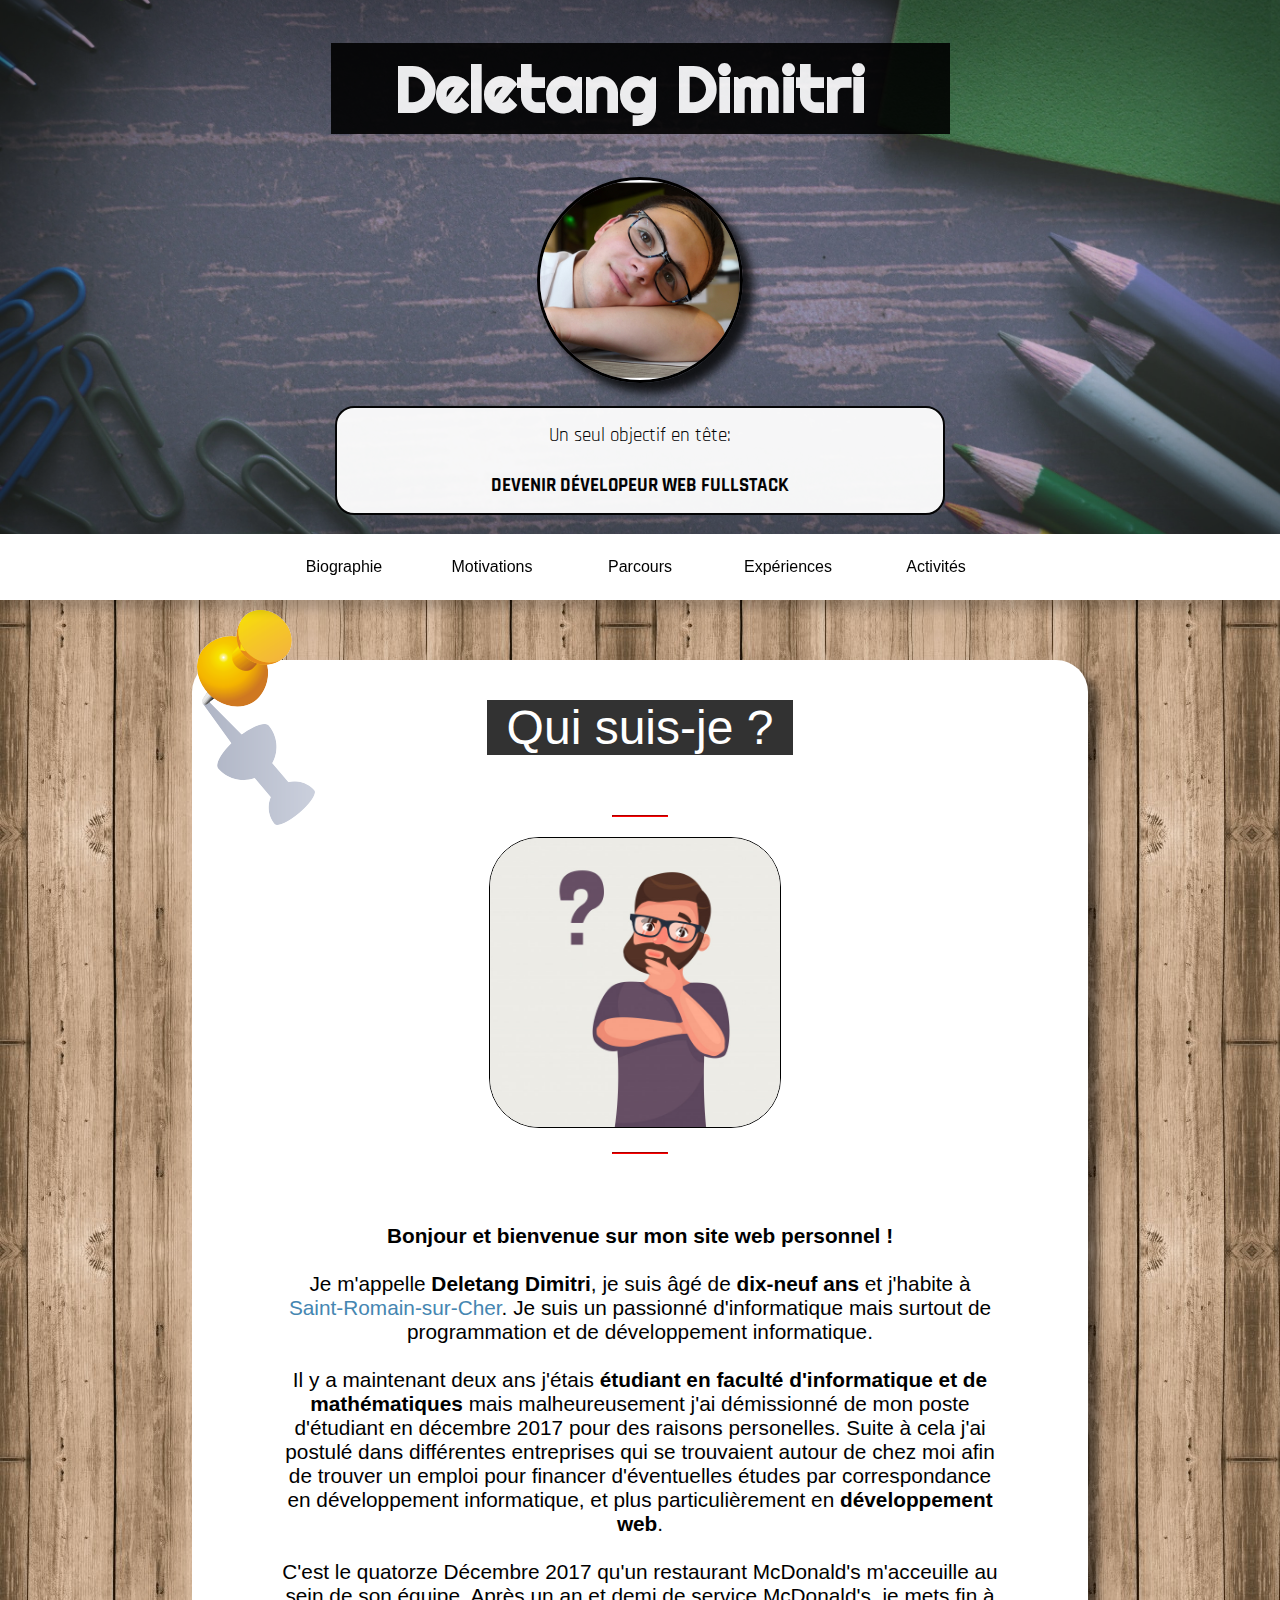
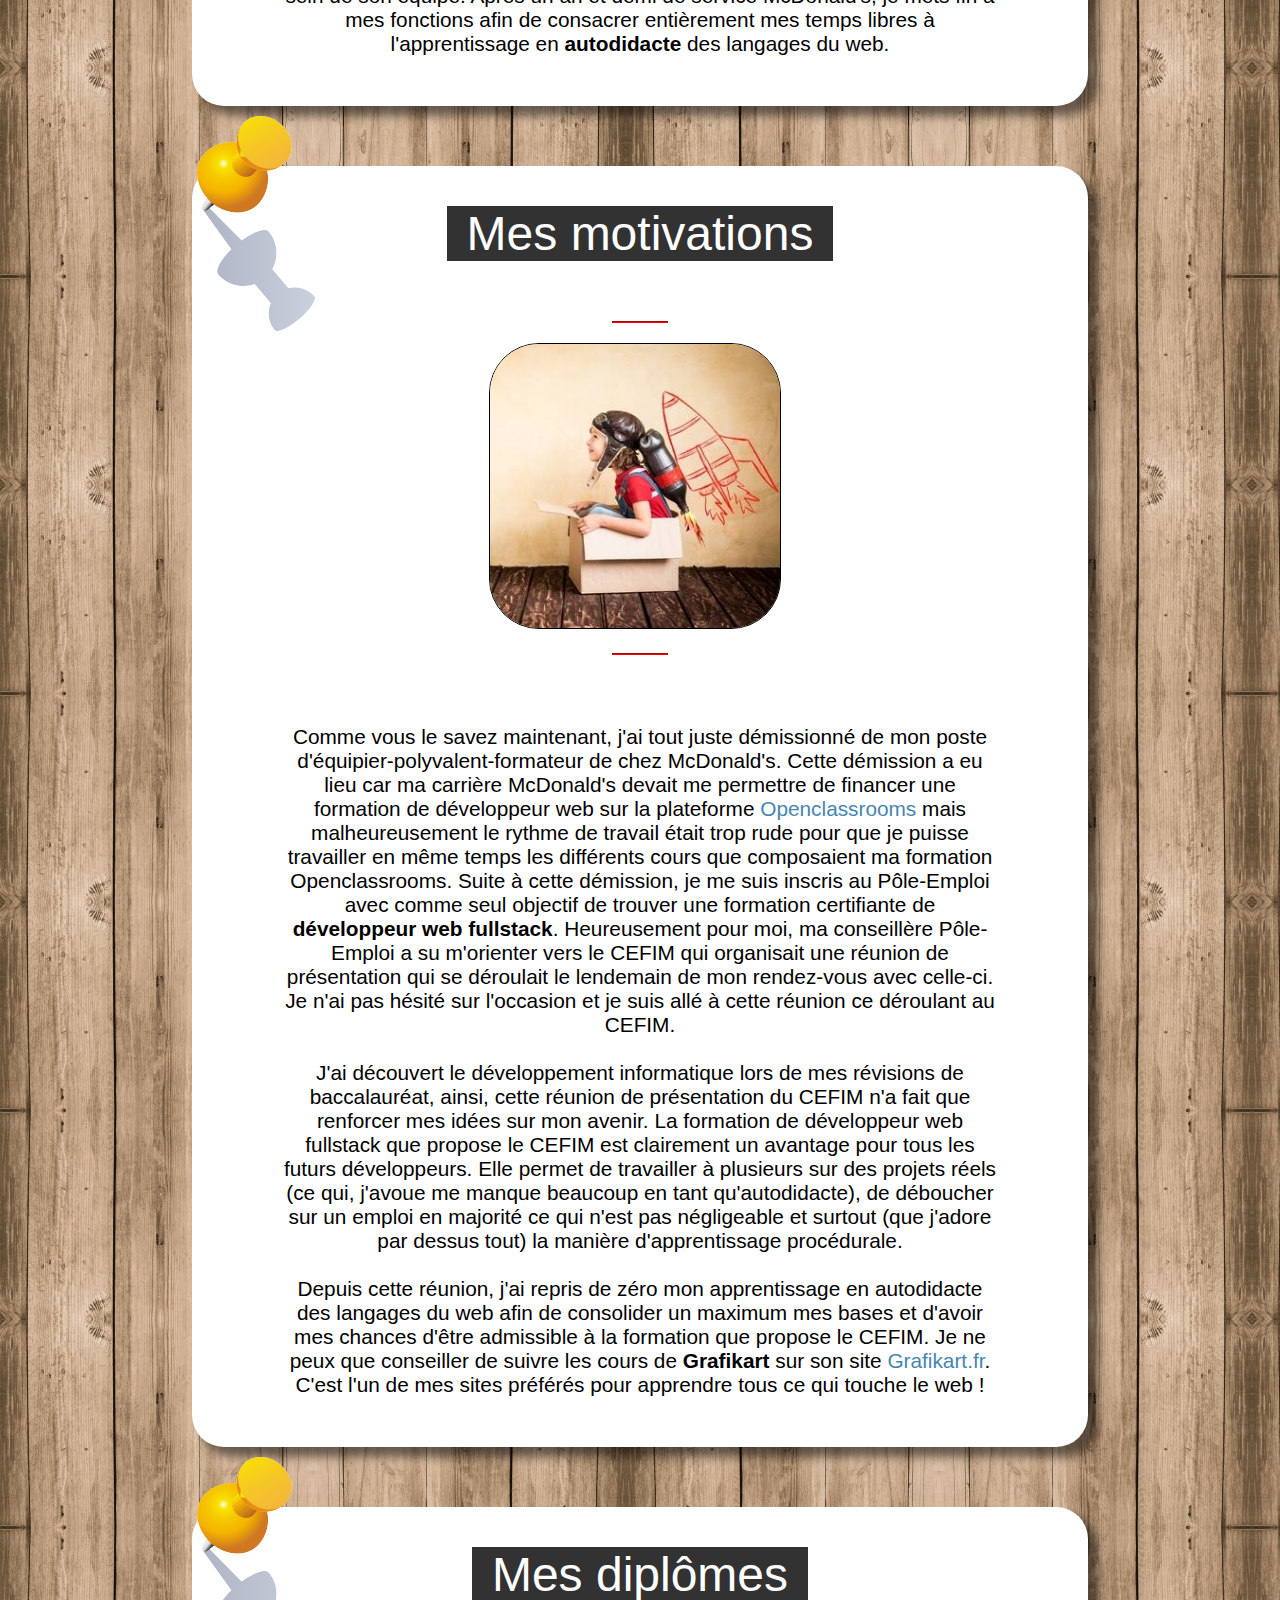
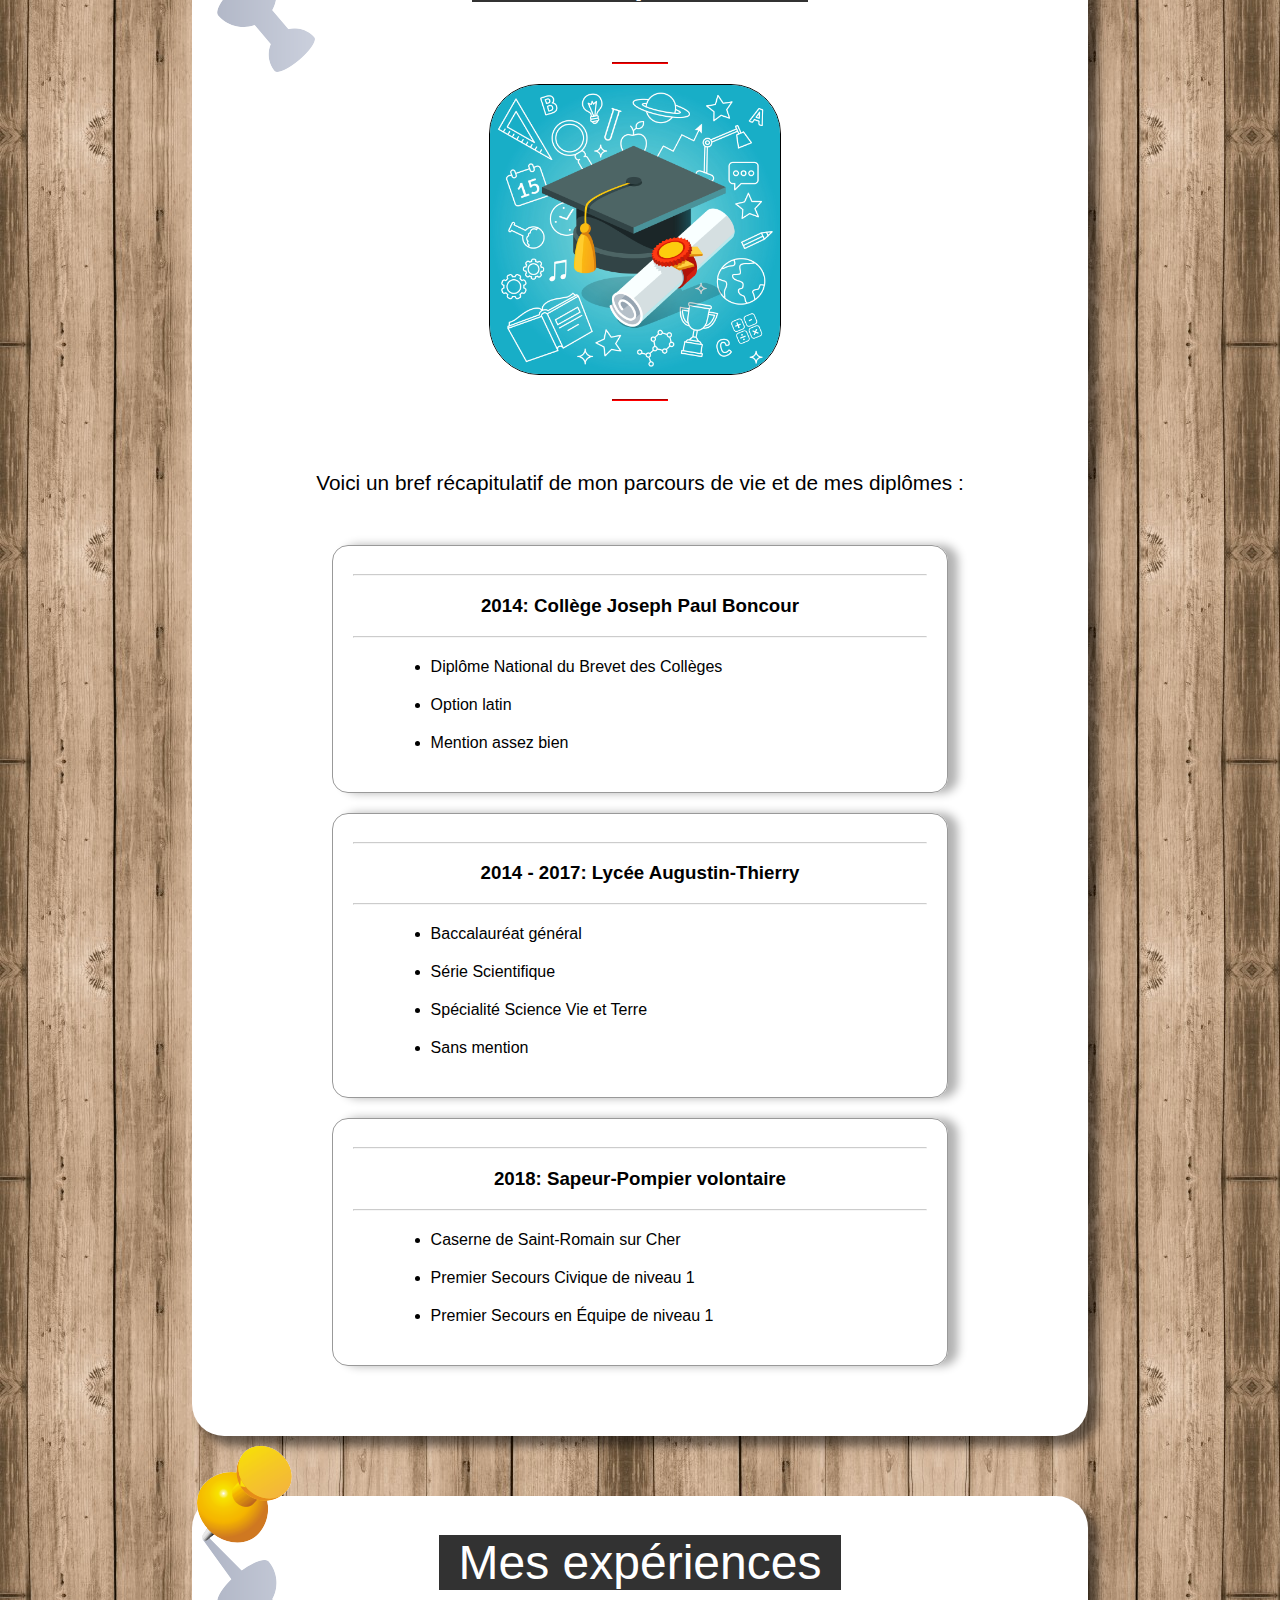
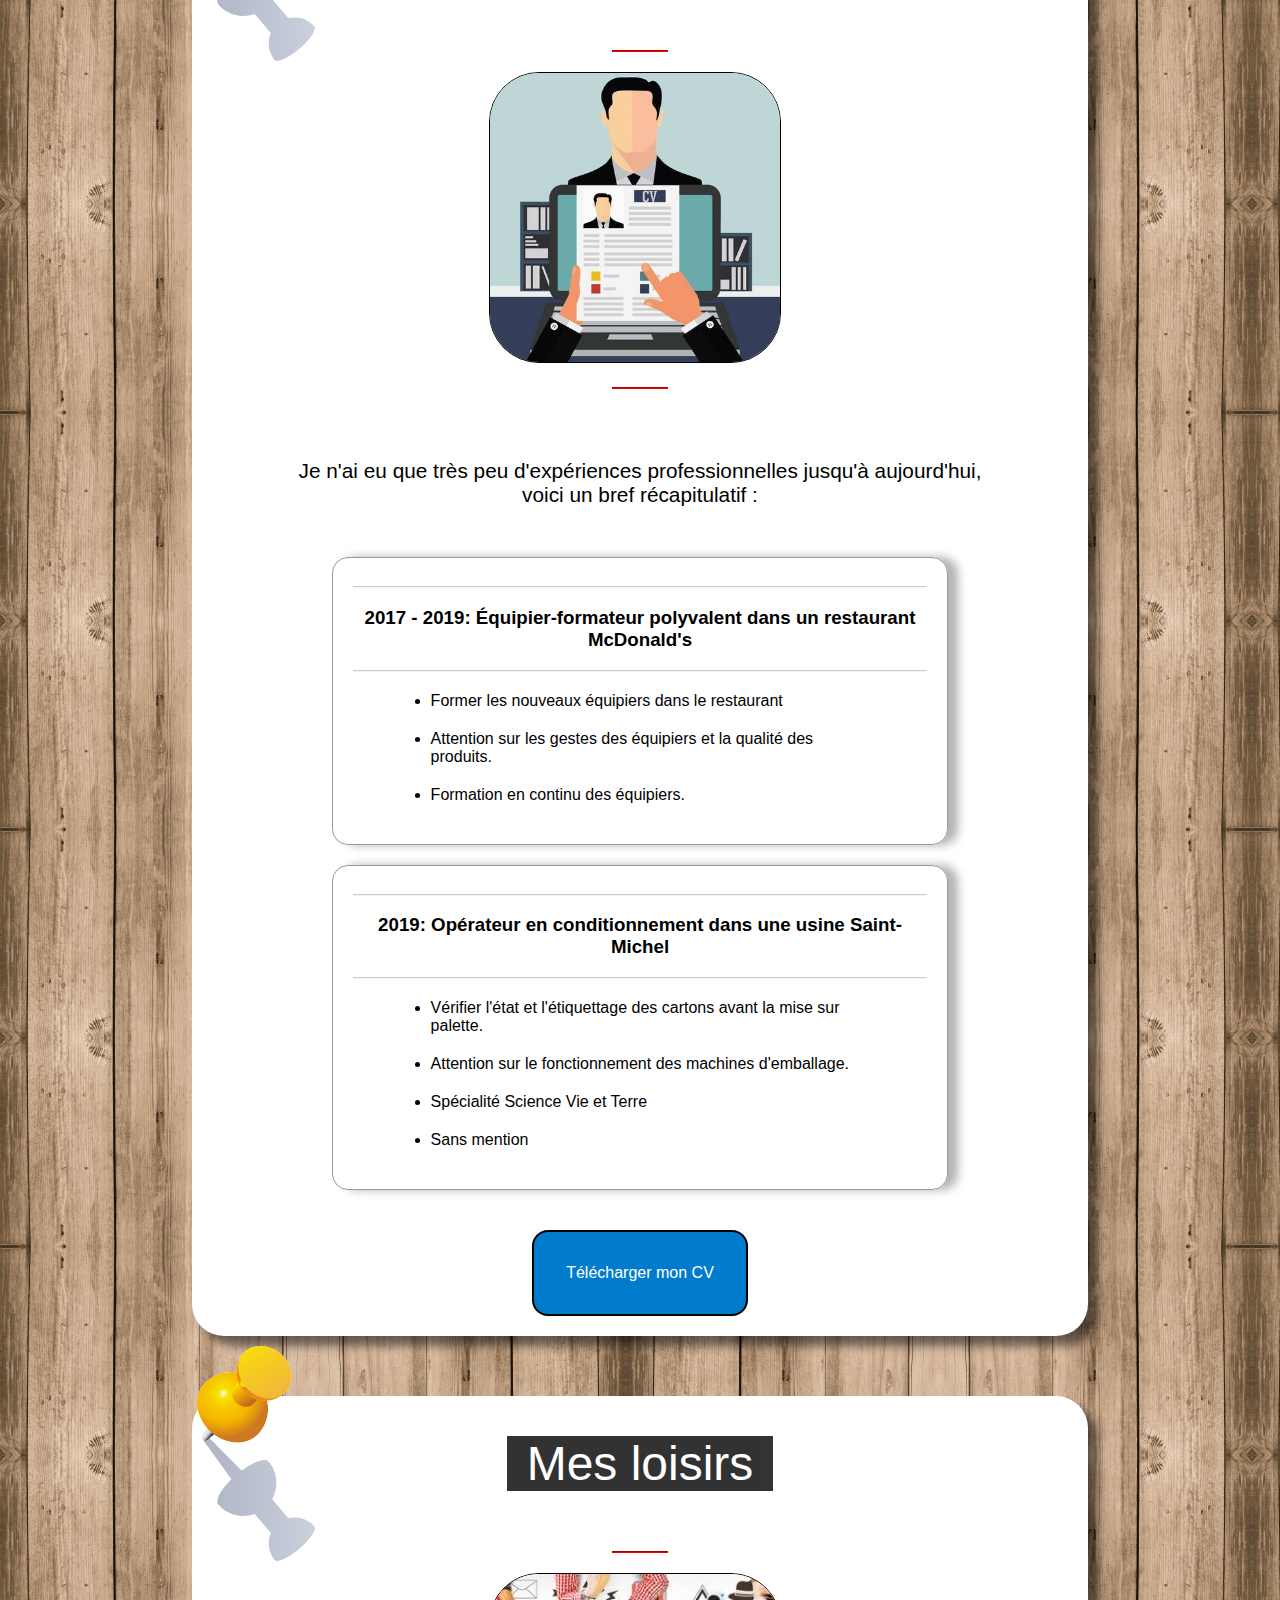
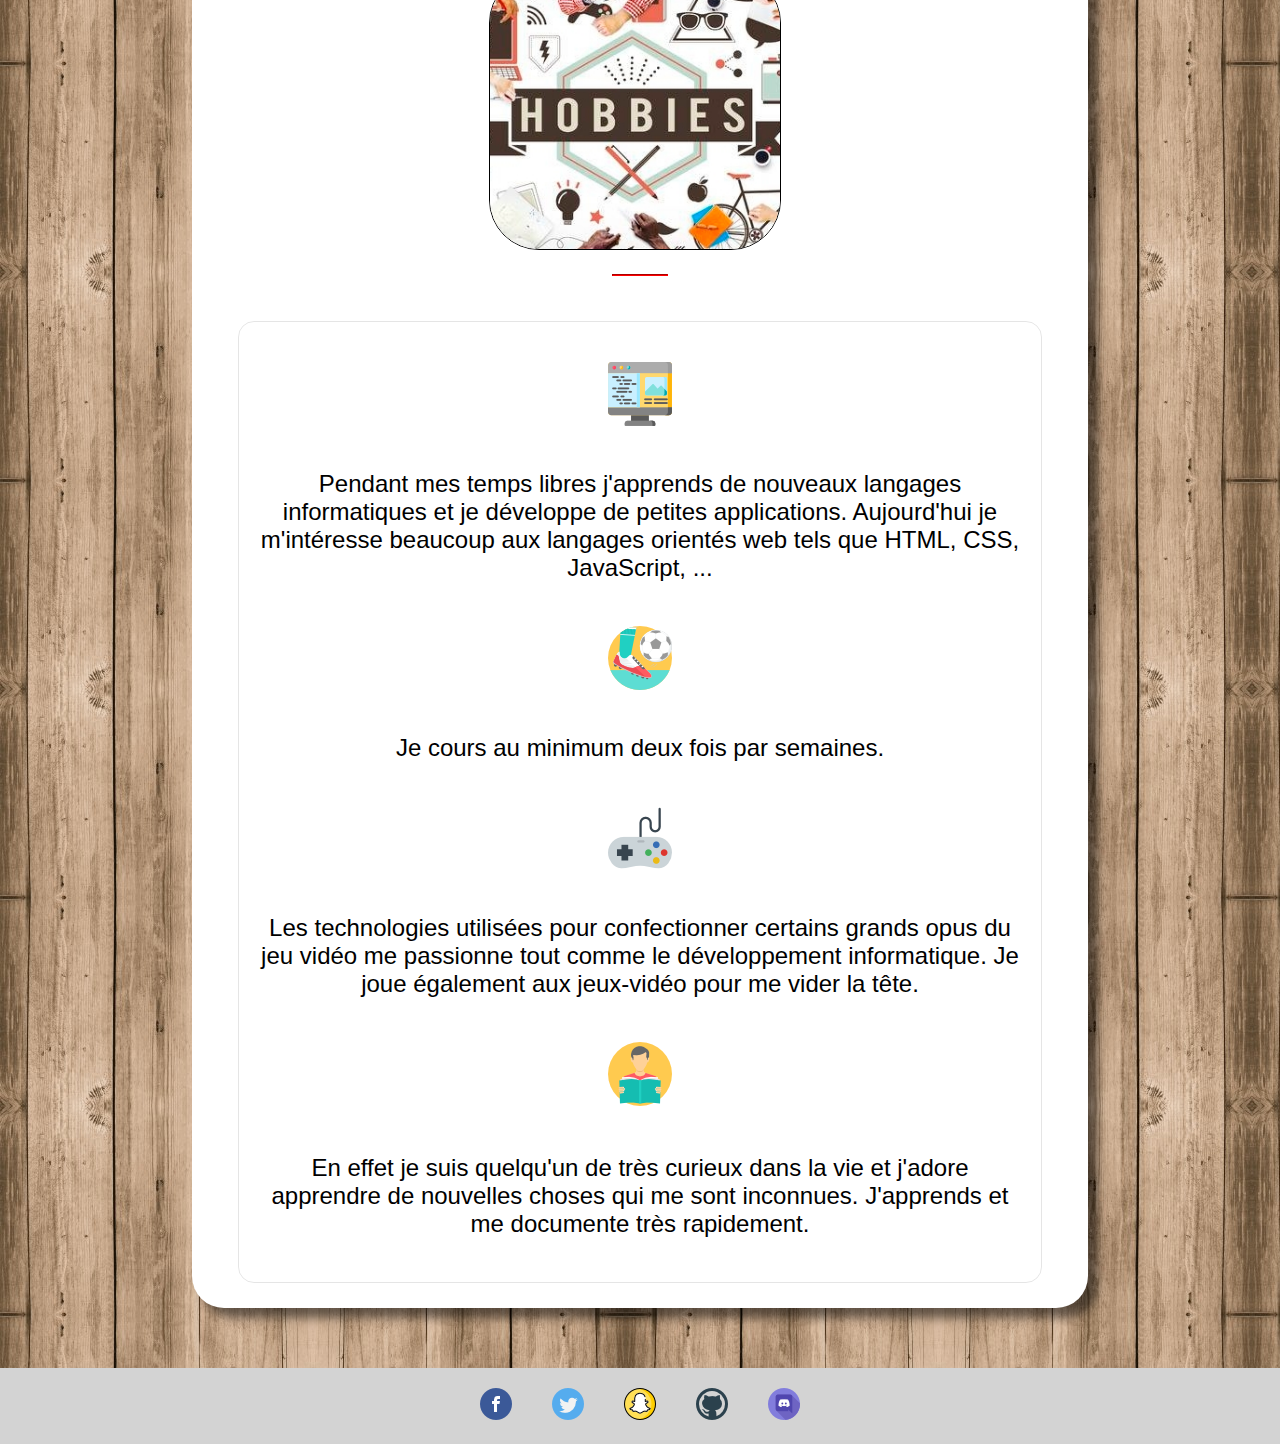
<file: index.html>
<!DOCTYPE html>
<html lang="fr">

    <head>
        <meta charset="UTF-8">
        <meta name="viewport" content="width=device-width, initial-scale=1.0">
        <meta http-equiv="X-UA-Compatible" content="ie=edge">
        <link rel="icon" href="img/favicon/avatar.png">
        <link rel="stylesheet" href="main-theme.css">
        <link rel="stylesheet" href="fonts-dl.css">
        <link rel="stylesheet" href="keyframes.css">
        <link rel="stylesheet" href="media.css">
        <title>DELETANG Dimitri</title>
    </head>
    
    <body>

        <!-- bannière de présentation -->
        <header class="profil-presentation">
            <h1 class="profil-title">Deletang Dimitri <span class="clignot"></span> </h1>

            <div class="profil-content">
                <div class="profil-img">
                    <a href="img/dimitri-deletang.jpg" target="_blank">
                        <img src="img/dimitri-deletang.jpg" alt="Photo de Deletang Dimitri">
                    </a>
                </div>

                <p class="profil-text">
                    Un seul objectif en tête: <br><br> <strong class="important-word">Devenir Dévelopeur web fullstack</strong>
                </p>
            </div>
        </header>

        <nav class="navbar">
            <a class="navbar-item" href="#biographie">Biographie</a><!--
            --><a class="navbar-item" href="#motivation">Motivations</a><!--
            --><a class="navbar-item" href="#parcours">Parcours</a><!--
            --><a class="navbar-item" href="#experience">Expériences</a><!--
            --><a class="navbar-item" href="#hobbies">Activités</a>
        </nav>

        <!-- BIOGRAPHIE -->
        <section class="biographie" id="biographie">

            <img class="punaise" src="img/punaise.png" alt="">

            <h2 class="biographie-title">Qui suis-je ?</h2>

            <hr class="separator">

            <div class="biographie-img">
                <img class="img" src="img/homme-affaires-pensee-barbe-hipster-point-interrogation_47649-176.jpg" alt="">
            </div>

            <hr class="separator">

            <p class="biographie-text">
                <strong>Bonjour et bienvenue sur mon site web personnel !</strong> <br><br>
                Je m'appelle <strong>Deletang Dimitri</strong>, je suis âgé de <strong>dix-neuf ans</strong> et j'habite à <a title="Informations sur Saint-Romain-sur-Cher" href="https://fr.wikipedia.org/wiki/Saint-Romain-sur-Cher" target="_blank">Saint-Romain-sur-Cher</a>. Je suis un passionné d'informatique mais surtout de programmation et de développement informatique.<br><br>
                Il y a maintenant deux ans j'étais <strong>étudiant en faculté d'informatique et de mathématiques</strong> mais malheureusement j'ai démissionné de mon poste d'étudiant en décembre 2017 pour des raisons personelles. Suite à cela j'ai postulé dans différentes entreprises qui se trouvaient autour de chez moi afin de trouver un emploi pour financer d'éventuelles études par correspondance en développement informatique, et plus particulièrement en <strong>développement web</strong>.<br><br>C'est le quatorze Décembre 2017 qu'un restaurant McDonald's m'acceuille au sein de son équipe. Après un an et demi de service McDonald's, je mets fin à mes fonctions afin de consacrer entièrement mes temps libres à l'apprentissage en <strong>autodidacte</strong> des langages du web.
            </p>
        </section>

        <!-- MOTIVATIONS -->
        <section class="motivation" id="motivation">

            <img class="punaise" src="img/punaise.png" alt="">
    
            <h2 class="motivation-title">Mes motivations</h2>
    
            <hr class="separator">
    
            <div class="motivation-img">
                <img class="img" src="img/motivation.jpg" alt="">
            </div>
    
            <hr class="separator">
    
            <p class="motivation-text">
                Comme vous le savez maintenant, j'ai tout juste démissionné de mon poste d'équipier-polyvalent-formateur de chez McDonald's. Cette démission a eu lieu car ma carrière McDonald's devait me permettre de financer une formation de développeur web sur la plateforme <a target="_blank" href="https://openclassrooms.com/">Openclassrooms</a> mais malheureusement le rythme de travail était trop rude pour que je puisse travailler en même temps les différents cours que composaient ma formation Openclassrooms. Suite à cette démission, je me suis inscris au Pôle-Emploi avec comme seul objectif de trouver une formation certifiante de <strong>développeur web fullstack</strong>. Heureusement pour moi, ma conseillère Pôle-Emploi a su m'orienter vers le CEFIM qui organisait une réunion de présentation qui se déroulait le lendemain de mon rendez-vous avec celle-ci. Je n'ai pas hésité sur l'occasion et je suis allé à cette réunion ce déroulant au CEFIM.<br><br> J'ai découvert le développement informatique lors de mes révisions de baccalauréat, ainsi, cette réunion de présentation du CEFIM n'a fait que renforcer mes idées sur mon avenir. La formation de développeur web fullstack que propose le CEFIM est clairement un avantage pour tous les futurs développeurs. Elle permet de travailler à plusieurs sur des projets réels (ce qui, j'avoue me manque beaucoup en tant qu'autodidacte), de déboucher sur un emploi en majorité ce qui n'est pas négligeable et surtout (que j'adore par dessus tout) la manière d'apprentissage procédurale.<br><br>Depuis cette réunion, j'ai repris de zéro mon apprentissage en autodidacte des langages du web afin de consolider un maximum mes bases et d'avoir mes chances d'être admissible à la formation que propose le CEFIM. Je ne peux que conseiller de suivre les cours de <strong>Grafikart</strong> sur son site <a href="https://grafikart.fr/" target="_blank">Grafikart.fr</a>. C'est l'un de mes sites préférés pour apprendre tous ce qui touche le web !
            </p>
        </section>

        <!-- PARCOURS -->
        <section class="parcours" id="parcours">

            <img class="punaise" src="img/punaise.png" alt="">

            <h2 class="parcours-title">Mes diplômes</h2>
    
            <hr class="separator">
    
            <div class="parcours-img">
                <img class="img" src="img/334.jpg" alt="">
            </div>

            <hr class="separator">
    
            <p class="parcours-text">

                Voici un bref récapitulatif de mon parcours de vie et de mes diplômes :
            </p>

            <div class="diploma-cards-container">

                <!-- COLLEGE CARD -->
                <div class="college-card">
                    <header class="college-card-header">
                        <hr class="college-card-header-separator">
                        <h3 class="college-card-title">2014: Collège Joseph Paul Boncour</h3>
                        <hr class="college-card-header-separator">
                    </header>

                    <aside class="college-card-info">

                        <ul class="college-card-info-list">
                            <li class="college-card-info-list-items">
                                Diplôme National du Brevet des Collèges
                            </li>

                            <li class="college-card-info-list-items">
                                Option latin
                            </li>

                            <li class="college-card-info-list-items">
                                Mention assez bien
                            </li>
                        </ul>

                    </aside>
                </div>

                <!-- LYCEE CARD -->
                <div class="lycee-card">
                    <header class="lycee-card-header">
                        <hr class="lycee-card-header-separator">
                        <h3 class="lycee-card-title">2014 - 2017: Lycée Augustin-Thierry</h3>
                        <hr class="lycee-card-header-separator">
                    </header>
    
                    <aside class="lycee-card-info">
    
                        <ul class="lycee-card-info-list">
                            <li class="lycee-card-info-list-items">
                                Baccalauréat général
                            </li>
    
                            <li class="lycee-card-info-list-items">
                                Série Scientifique
                            </li>
    
                            <li class="lycee-card-info-list-items">
                                Spécialité Science Vie et Terre
                            </li>

                            <li class="lycee-card-info-list-items">
                                Sans mention
                            </li>
                        </ul>
    
                    </aside>
                </div>

                <div class="pompier-card">
                    <header class="pompier-card-header">
                        <hr class="pompier-card-header-separator">
                        <h3 class="pompier-card-title">2018: Sapeur-Pompier volontaire</h3>
                        <hr class="pompier-card-header-separator">
                    </header>
        
                    <aside class="pompier-card-info">
        
                        <ul class="pompier-card-info-list">
                            <li class="pompier-card-info-list-items">
                                Caserne de Saint-Romain sur Cher
                            </li>
        
                            <li class="pompier-card-info-list-items">
                                Premier Secours Civique de niveau 1
                            </li>
        
                            <li class="pompier-card-info-list-items">
                                Premier Secours en Équipe de niveau 1
                            </li>
                        </ul>
        
                    </aside>
                </div>

            </div>
        </section>

        <!-- EXPERIENCE -->
        <section class="exp" id="experience">

            <img class="punaise" src="img/punaise.png" alt="">
    
            <h2 class="exp-title">Mes expériences</h2>
        
            <hr class="separator">
        
            <div class="exp-img">
                <img src="img/job.jpg" alt="">
            </div>
    
            <hr class="separator">
        
            <p class="exp-text">
    
                Je n'ai eu que très peu d'expériences professionnelles jusqu'à aujourd'hui, voici un bref récapitulatif :
            </p>

            <div class="diploma-cards-container">

                <!-- MCDO CARD -->
                <div class="mcdo-card">
                    <header class="mcdo-card-header">
                        <hr class="mcdo-card-header-separator">
                        <h3 class="mcdo-card-title">2017 - 2019: Équipier-formateur polyvalent dans un restaurant McDonald's</h3>
                        <hr class="mcdo-card-header-separator">
                    </header>
    
                    <aside class="mcdo-card-info">
    
                        <ul class="mcdo-card-info-list">
                            <li class="mcdo-card-info-list-items">
                                Former les nouveaux équipiers dans le restaurant
                            </li>

                            <li class="mcdo-card-info-list-items">
                                Attention sur les gestes des équipiers et la qualité des produits.
                            </li>

                            <li class="mcdo-card-info-list-items">
                                Formation en continu des équipiers.
                            </li>
                        </ul>
    
                    </aside>
                </div>
    
                <!-- ST MICHEL CARD -->
                <div class="stmich-card">
                    <header class="stmich-card-header">
                        <hr class="stmich-card-header-separator">
                        <h3 class="stmich-card-title">2019: Opérateur en conditionnement dans une usine Saint-Michel</h3>
                        <hr class="stmich-card-header-separator">
                    </header>
        
                    <aside class="stmich-card-info">
        
                        <ul class="stmich-card-info-list">
                            <li class="stmich-card-info-list-items">
                                Vérifier l'état et l'étiquettage des cartons avant la mise sur palette.
                            </li>
        
                            <li class="stmich-card-info-list-items">
                                Attention sur le fonctionnement des machines d'emballage.
                            </li>
        
                            <li class="stmich-card-info-list-items">
                                Spécialité Science Vie et Terre
                            </li>
    
                            <li class="stmich-card-info-list-items">
                                Sans mention
                            </li>
                        </ul>
        
                    </aside>
                </div>
    
            </div>

            <a href="dl/CV2019_DELETANG_Dimitri.docx" class="download-cv-button">Télécharger mon CV</a>
        </section>

        <!-- HOBBIES -->
        <section class="hobbies" id="hobbies">

            <img class="punaise" src="img/punaise.png" alt="">

            <h2 class="hobbies-title">Mes loisirs</h2>

            <hr class="separator">

            <div class="hobbies-img">
                <img src="img/hobbies.jpg" alt="">
            </div>

            <hr class="separator">

            <div class="hobbies-elmt">

                <!-- developpement -->
                <div class="hobbies-elmt-dev">
                    <div class="hobbies-elmt-dev-image">
                        <img src="img/computer.png" alt="">
                    </div>

                    <div class="hobbies-elmt-dev-text">
                        <p>
                            Pendant mes temps libres j'apprends de nouveaux langages informatiques et je développe de petites applications. Aujourd'hui je m'intéresse beaucoup aux langages orientés web tels que HTML, CSS, JavaScript, ...
                        </p>
                    </div>
                </div>

                <!-- sport -->
                <div class="hobbies-elmt-sport">
                    <div class="hobbies-elmt-sport-image">
                        <img src="img/football.png" alt="">
                    </div>

                    <div class="hobbies-elmt-sport-text">
                        <p>
                            Je cours au minimum deux fois par semaines.
                        </p>
                    </div>
                </div>

                <!-- jeu vidéo -->
                <div class="hobbies-elmt-videogame">
                    <div class="hobbies-elmt-videogame-image">
                        <img src="img/game-controller.png" alt="">
                    </div>

                    <div class="hobbies-elmt-videogame-text">
                        <p>
                            Les technologies utilisées pour confectionner certains grands opus du jeu vidéo me passionne tout comme le développement informatique. Je joue également aux jeux-vidéo pour me vider la tête.
                        </p>
                    </div>
                </div>

                <!-- learn -->
                <div class="hobbies-elmt-learn">
                    <div class="hobbies-learn--image">
                        <img src="img/reading.png" alt="">
                    </div>

                    <div class="hobbies-elmt-learn-text">
                        <p>
                            En effet je suis quelqu'un de très curieux dans la vie et j'adore apprendre de nouvelles choses qui me sont inconnues. J'apprends et me documente très rapidement.
                        </p>
                    </div>
                </div>
            </div>
        </section>

        <footer class="main-footer">
            <!-- raccourcis contact social network -->
            <div class="footer-social-network">
                    <a href="https://www.facebook.com/dimitri.deletang.121" target="_blank" title="Deletang Dimitri"><img src="img/social-network/facebook.png" alt=""></a>
                    <a href="https://twitter.com/Nounour91668209" target="_blank" title="@Nounour91668209"><img src="img/social-network/twitter.png" alt=""></a>
                    <a href="img/social-network/snapcode_deletang_dimitri.jpg" target="_blank" title="ddeletang5"><img src="img/social-network/snapchat.png" alt=""></a>
                    <a href="https://github.com/Wolffouillee" target="_blank" title="Wolffouillee"><img src="img/social-network/github.png" alt=""></a>
                    <a href="https://discord.gg/zhwFCfn" target="_blank" title="Wolffouille#3260"><img src="img/social-network/discord.png" alt=""></a>
            </div>
        </footer>
    </body>
</html>
</file>
<file: main-theme.css>
/* GENERAL */
html {
    font-family: 'montserrat', Arial, sans-serif;
}

body {
    position: relative;
    margin: 0;
    padding: 0;
    background-image:url('img/dark-natural-retro-decorative-backdrop_1253-335.jpg');
}

ul p, ol p {
    font-size: 1.3em;
    font-family: 'montserrat', Arial, sans-serif;
}

p a {
    color: #4586b1;
    text-decoration: none;
    font-family: 'montserrat', Arial, sans-serif;
}

p:not(.profil-text) strong {
    font-family: 'montserrat', Arial, sans-serif;
}

p a:hover {
    text-decoration: underline;
}

/* SECTION */

section:not(header) {
    display: flex;
    position: relative;
    flex-direction: column;
    justify-content: center;
    align-items: center;
    background-color: white;
    width: 70%;
    margin: 60px auto;
    box-shadow: 10px 10px 10px rgba(0, 0, 0, 0.5);
    border-radius: 2em;
}

section:not(header) div[class*="-img"] img {
    width: 80%;
    margin: auto 30px;
    height: auto;
    max-width: 300px;
    min-width: 150px;
    border-radius: 50px;
    border: 1px solid black;
}

section:not(header) p[class*="-text"] {
    font-size: 1.3em;
    font-family: 'montserrat', Arial, sans-serif;
    width: 80%;
    margin: 50px auto;
    text-align: center;
}

.separator {
    border-color: red;
    width: 6%;
    margin: 20px auto;
}

section:not(.profil-presentation) h2[class*="-title"] {
    font-size: 3em;
    font-weight: lighter;
    background-color: black;
    color: #ffffff;
    padding: 0 20px;
    opacity: 0.8;
}

.punaise {
    position: absolute;
    top: -50px;
    left: 5px;
    z-index: 99;
}

/* topbar */
.navbar {
    position: sticky;
    display: flex;
    flex-wrap: wrap;
    top: 0;
    z-index: 100;
    display: flex;
    justify-content: center;
    width: 100%;
    height: auto;
    background-color: white;
    box-shadow: 0 10px 10px rgba(0, 0, 0, 0.2);
}

.navbar-item {
    display: block;
    text-align: center;
    width: 25%;
    max-width: 100px;
    height: auto;
    text-decoration: none;
    color: black;
    padding: 24px;
}

.navbar-item:hover {
    box-shadow: inset 0 2px 0 rgb(65, 24, 0);
    color: rgb(65, 24, 0);
    opacity: 0.7;
}

/* profil presentation */
.profil-presentation {
    background-image: url('img/art-art-materials-clips-159627.jpg') ;
    background-size: cover;
    background-position: center center;
    display: flex;
    flex-direction: column;
    align-items: center;
    box-shadow: 10px 10px 10px rgba(0, 0, 0, 0.3);
    box-shadow: inset 20px 20px 200px rgba(0, 0, 0, 0.8);
}

.profil-content {
    width: 50%;
    display: flex;
    justify-content: center;
    align-items: center;
    flex-direction: column;
    color: white;
}

.profil-text {
    background-color: rgba(255, 255, 255, 1);
    color: black;
    width: 90%;
    padding: 15px;
    border-radius: 1em;
    border: 2px solid black;
    text-align: center;
    font-size: 1.2em;
    font-family: 'Rajdhani', Arial, sans-serif;
    opacity: 0.95;
}

.profil-text strong {
    text-transform: uppercase;
}

.profil-title {
    font-size: 4em;
    font-family: 'Righteous', Arial, sans-serif;
    color: white;
    background-color: black;
    padding: 5px 1em;
    opacity: 0.89;
}

.clignot {
    display: inline-block;
    height: 1em;
    width: 2px;
    vertical-align: text-top;
    animation: clignot-cursor;
    animation-duration: 0.5s;
    animation-iteration-count: infinite;
    animation-direction: alternate;
    animation-timing-function: cubic-bezier(1, 0, 0, 1);
}

.profil-img img {
    width: 200px;
    height: 200px;
    min-width: 100px;
    min-height: 100px;
    max-width: 250px;
    max-height: 250px;
    border-radius: 100%;
    box-shadow: 10px 10px 10px rgba(0, 0, 0, 0.8);
    border: 3px solid black;
}

/* parcours */
.diploma-cards-container {
    display: flex;
    justify-content: space-around;
    flex-wrap: wrap;
    width: 80%;
    margin: 0 auto 50px auto;
}

.college-card, .lycee-card, .pompier-card, .mcdo-card, .stmich-card {
    width: 80%;
    min-width: 200px;
    max-width: 800px;
    margin: 0 10px 20px;
    border: 1px solid rgba(0, 0, 0, 0.4);
    box-shadow: 10px 0px 10px rgba(0, 0, 0, 0.3);
    border-radius: 1em;
    padding: 20px;
}

.college-card-header, .lycee-card-header, .pompier-card-header, .mcdo-card-header, .stmich-card-header {
    position: relative;
    top: 0;
    text-align: center;
}

.college-card-header-separator, .lycee-card-header-separator, .pompier-card-header-separator, .mcdo-card-header-separator, .stmich-card-header-separator {
    opacity: 0.5;
}

.college-card-info-list, .lycee-card-info-list, .pompier-card-info-list, .mcdo-card-info-list, .stmich-card-info-list {
    width: 80%;
    margin: auto;
    padding: 0 20px; 
}

.college-card-info-list-items, .lycee-card-info-list-items, .pompier-card-info-list-items, .mcdo-card-info-list-items, .stmich-card-info-list-items {
    margin: 20px;
}

#experience .download-cv-button {
    display: block;
    padding: 2em;
    margin-top: -30px;
    margin-bottom: 20px;
    background-color: rgb(1, 123, 204);
    color: #ffffff;
    text-decoration: none;
    border-radius: 1em;
    border: 2px solid black
}

#experience .download-cv-button:hover {
    color: rgb(1, 123, 204);
    background-color: #ffffff;
}

/* hobbies */
.hobbies-elmt {
    display: flex;
    flex-direction: column;
    align-items: center;
    width: 85%;
    margin: 25px auto;
    border: 1px solid rgba(0, 0, 0, 0.1);
    border-radius: 1em;
    padding: 20px;
}

.hobbies-elmt p {
    text-align: center;
    width: calc(100%-64px);
    font-family: 'monserrat', Arial, sans-serif;
    font-size: 1.5em;
}

.hobbies-elmt img {
    width: 64px;
    height: 64px;
    margin: 20px 30px;
}

.hobbies-elmt div[class*="elmt-"] {
    display: flex;
    align-items: center;
    justify-content: space-around;
    flex-direction: column;
}

/* FOOTER */
.main-footer {
    position: absolute;
    right: 0;
    left: 0;
    background-color: lightgrey;
}

.main-footer .footer-social-network {
    list-style-type: none;
}

.main-footer .footer-social-network a {
    display: block;
    margin: 20px;
}

.main-footer .footer-social-network a:hover {
    opacity: 0.5;
}

.main-footer .footer-social-network {
    display: flex;
    justify-content: center;
}
</file>
<file: fonts-dl.css>
@import url('https://fonts.googleapis.com/css?family=Roboto&display=swap');
@import url('https://fonts.googleapis.com/css?family=Righteous&display=swap');
@import url('https://fonts.googleapis.com/css?family=Rajdhani&display=swap');
@import url('https://fonts.googleapis.com/css?family=Indie+Flower&display=swap');
</file>
<file: keyframes.css>
@keyframes clignot-cursor {
    0% {
        background-color: white;
    }

    100% {
        
    }
}
</file>
<file: media.css>
@media screen and (max-width: 800px) {
    
    /* GENERAL */
    html {
        overflow-x: hidden;
    }

    .biographie {
        width: 100%;
    }

    .navbar {
        position: relative;
    }

    /* image */
    *.img {
        width: 80px;
        height: 80px;
    }

    /* apparence */
    .punaise {
        display: none;
    }

    .separator {
        display: none;
    }

    .college-card, .lycee-card, .pompier-card, .mcdo-card, .stmich-card {
        width: 99%;
    }

    .college-card ul, .lycee-card ul, .pompier-card ul, .mcdo-card ul, .stmich-card ul {
        width: 99%;
    }

    /* text */
    section:not(.profil-presentation) {
        width: 95%;
    }

    section:not(.profil-presentation) h2[class*="-title"] {
        font-size: 1.4em;
        text-align: center;
    }

    section:not(header) p[class*="-text"] {
        font-size: 1.2em;
    }

    .hobbies-elmt {
        border: none;
        font-size: 0.85em;
    }

    .hobbies-elmt div[class*="elmt-"] {
        flex-direction: column;
    }
}

@media screen and (min-width: 801px) {
    .navbar-mobile {
        display: none;
    }
}
</file>
